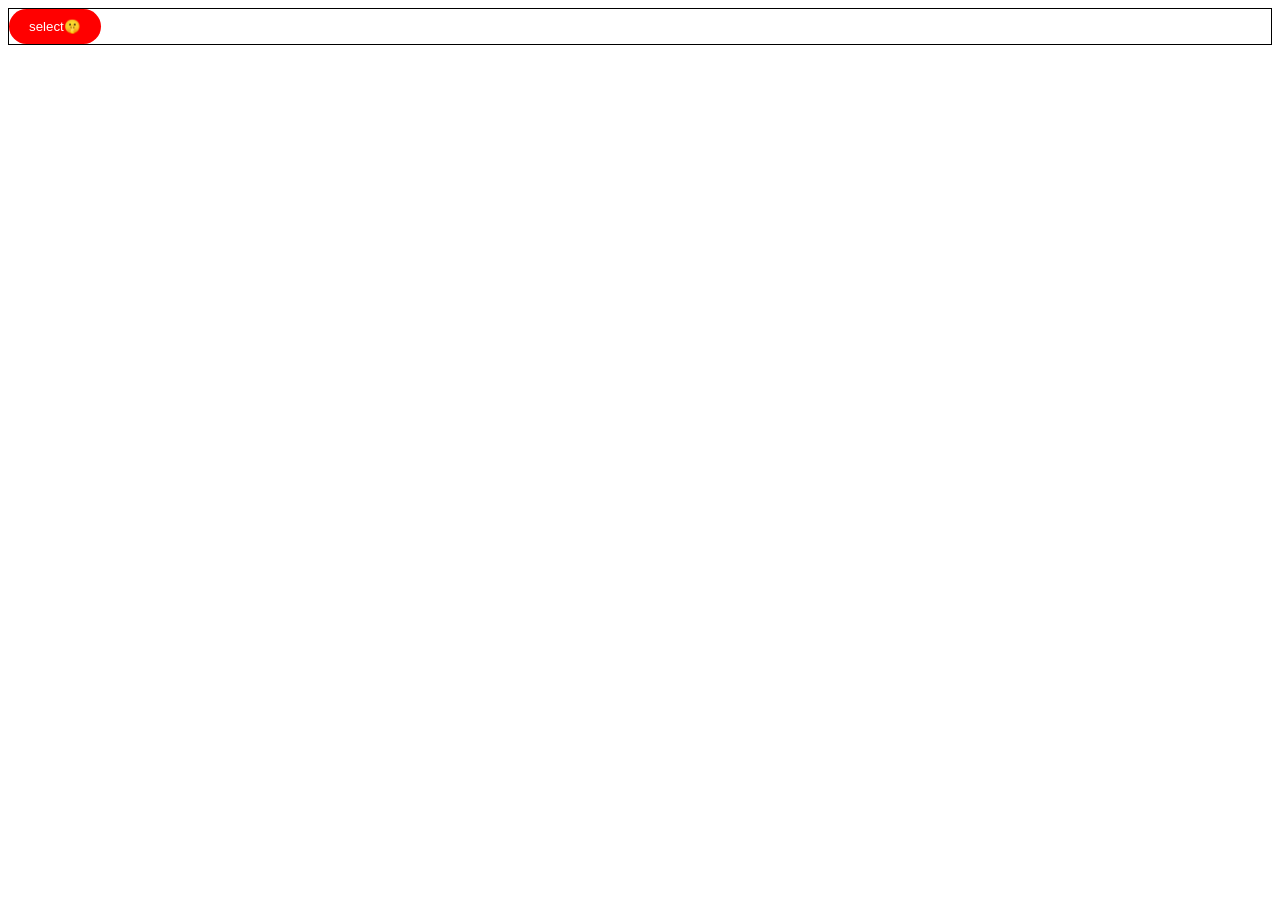
<file: try.html>
<!DOCTYPE html>
<html lang="en">
  <head>
    <meta charset="UTF-8" />
    <meta name="viewport" content="width=device-width, initial-scale=1.0" />
    <title>Document</title>
    <style>
      .parent {
        /* border: 1px solid red; */
        position: relative;
        border: 1px solid black;
      }
      button {
        padding: 10px 20px;
        border-radius: 25px;
        background-color: red;
        color: white;
        border: none;
      }

      button.select::after {
        content: "🤫";
      }

      .item_list {
        margin: 0;
        border: 2px solid black;
        list-style: none;
        display: inline-block;
        position: absolute;
        left: 0px;
        transform: scaleY(0);
        transition: transform 0.2s ease-in-out;
        transform-origin: top center;
        top: 100%;
        pointer-events: none;
      }

      .show {
        transform: scaleY(1);
      }
    </style>
  </head>
  <body>
    <div class="parent">
      <button class="select">select</button>
      <ul class="item_list">
        <li>apple</li>
        <li>mango</li>
        <li>oranges</li>
        <li>pappaya</li>
      </ul>
    </div>
    <script>
      const item_list = document.querySelector(".item_list");
      const parent = document.querySelector(".parent");
      const select = document.querySelector(".select");

      parent.addEventListener("mouseenter", function () {
        if (!item_list.classList.contains("show")) {
          item_list.classList.add("show");
        }
      });
      parent.addEventListener("mouseleave", function () {
        item_list.addEventListener("mouseenter", function () {
          item_list.classList.add("show");
        });
        item_list.addEventListener("mouseenter", function () {
          item_list.classList.remove("show");
        });
        item_list.classList.remove("show");
      });
    </script>
  </body>
</html>
</file>
